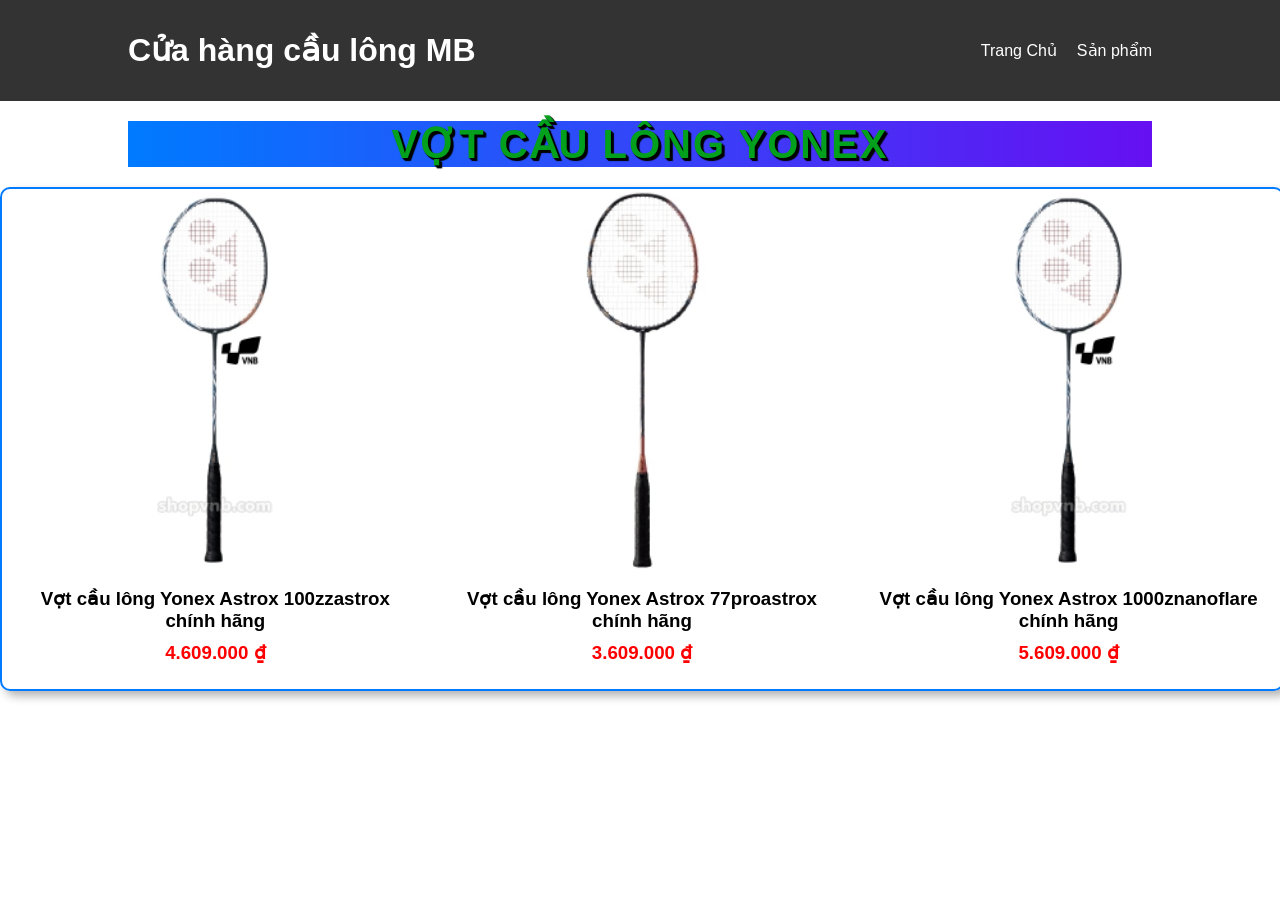
<file: sanpham.html>
<!DOCTYPE html>
<html lang="vi">
    <head>
        <meta charset="UTF-8">
        <meta name="viewport" content="width=device-width, initial-scale=1.0">
        <title>Shop cầu lông </title>
        <link rel="stylesheet" href="style.css">
</head>
<body>
    <header>
        <div class="container">
            <h1>Cửa hàng cầu lông MB </h1>
            <nav>
                <ul>
                    <li><a href="index.html" >Trang Chủ </a></li>
                    <li><a href="sanpham.html">Sản phẩm</a></li>
                </ul>
            </nav>
        </div>
     </header> 
    <div class="container">
        <h1 style="text-align: center ; font-family: 'Arial', sans-serif;
        font-size: 2.5em; 
        color: #02a01c; 
        text-align: center;
        margin: 20px 0;
        text-transform: uppercase; 
        letter-spacing: 2px;
        text-shadow: 2px 2px 4px rgba(0, 0, 0, 0.5);
        background: linear-gradient(to right, #007bff, #6610f2);
        text-shadow: 1px 1px 1px #000, 2px 2px 1px #000, 3px 3px 1px #000;" >Vợt cầu lông Yonex</h1>
    </div>
    <div class="image-container">
        <div>
            <img src="100zastrox.webp">
            <h3 style="text-align: center;">
                Vợt cầu lông Yonex Astrox 100zzastrox chính hãng
            </h3>
            <h3 style="text-align: center; color: red">
                4.609.000 ₫
            </h3>
        </div>
        <div><img src="77proastrox.webp">
        <h3 style="text-align: center;">
            Vợt cầu lông Yonex Astrox 77proastrox chính hãng
        </h3>
        <h3 style="text-align: center; color: red">
            3.609.000 ₫
        </h3>
        </div>
        <div>
            <img src="100zastrox.webp">
            <h3 style="text-align: center;">
                Vợt cầu lông Yonex Astrox 1000znanoflare chính hãng
            </h3>
            <h3 style="text-align: center; color: red">
                5.609.000 ₫
            </h3>
        </div>
    </div>  


    
    
</body>
</file>
<file: style.css>
body {
    font-family: sans-serif;
    margin: 0;
    padding: 0;
}

.container {
    width: 80%;
    margin: 0 auto;
}

header {
    background-color: #333;
    color: #fff;
    padding: 10px 0;
}

header .container {
    display: flex;
    justify-content: space-between;
    align-items: center;
}

nav ul {
    list-style: none;
    display: flex;
}

nav ul li {
    margin-left: 20px;
}

nav ul li a {
    color: #fff;
    text-decoration: none;
}

.hero {
    background-image: url('1000z-launch-website-banner_1695177885.webp');
    background-size: cover;
    background-position: center;
    text-align: center;
    padding: 100px 0;
    color: #ffffff;
}

.hero h2 {
    font-size: 3em;
    margin-bottom: 20px;
}

.hero p {
    font-size: 1.2em;
    margin-bottom: 30px;
}

.btn {
    background-color: #007bff;
    color: #ffffff;
    padding: 10px 20px;
    text-decoration: none;
    border-radius: 5px;
}

.products {
    padding: 50px 0;
}

.product-list {
    display: grid;
    grid-template-columns: repeat(auto-fit, minmax(250px, 1fr));
    gap: 20px;
}

.product-item {
    border: 1px solid #ddd;
    padding: 20px;
    text-align: center;
}

.product-item img {
    max-width: 100%;
    height: auto;
    margin-bottom: 10px;
}

.about, .contact {
    padding: 50px 0;
    background-color: #f4f4f4;
}

form input, form textarea {
    width: 100%;
    padding: 10px;
    margin-bottom: 10px;
    border: 1px solid #ddd;
}

footer {
    background-color: #333;
    color: #fff;
    text-align: center;
    padding: 20px 0;
}
.image-container {
    width: 100%;
    border: 2px solid #007bff;
    border-radius: 10px;
    overflow: hidden;
    box-shadow: 5px 5px 10px rgba(0, 0, 0, 0.3);
    transition: transform 0.3s ease;
    position: relative;
}
  .image-container img {
    width: 100%;
    display: block;
    filter: grayscale(50%);
    transition: filter 0.3s ease;
  }
  
  .image-container:hover {
    transform: scale(1.1);
  }
  
  .image-container:hover img {
    filter: grayscale(0%);
  }
  
  .image-container::before {
    content: "";
    position: absolute;
    top: 0;
    left: 0;
    width: 100%;
    height: 100%;
    background-color: rgba(0, 0, 0, 0.5);
    opacity: 0;
    transition: opacity 0.3s ease;
  }
  .video-container {
    display: flex;
    justify-content: center;
    align-items: center;
    height: 100vh;
  }
  .image-container {
    display: flex; 
    justify-content: space-around; 
    align-items: center; 
  }
  
  .image-container img {
    max-width: 200px; 
    height: auto; 
  }
  .image-container {
    display: flex;
    justify-content: space-around;
    flex-wrap: wrap;
  }
  
  .image-container div {
    display: flex;
    flex-direction: column;
    align-items: center; 
    text-align: center;
    width: 30%; 
    margin-bottom: 20px;
  }
  
  .image-container img {
    max-width: 100%;
    height: auto;
    margin-bottom: 10px;
  }
  
  .image-container h3 {
    margin: 5px 0;
  }
  
  .image-container h3:last-child {
    color: red;
  }
</file>
